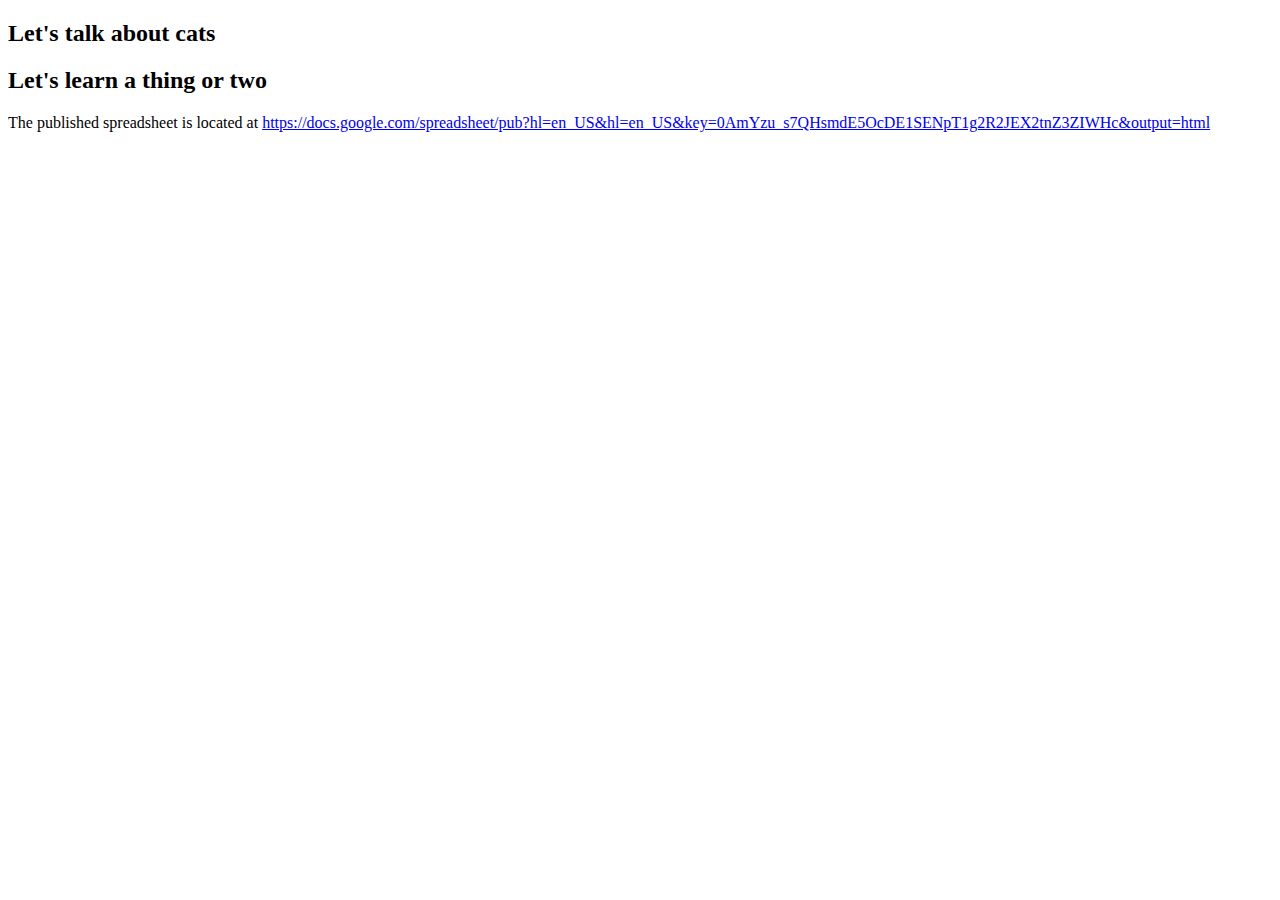
<file: mapsforus/plugins/tabletop/examples/proxy/index.html>
<!DOCTYPE html>
<html>
  <body>
    <div id="table_info"></div>
    
    <div id="explanation"></div>
    
    <h2>Let's talk about cats</h2>
    <ul id="cats"></ul>

    <h2>Let's learn a thing or two</h2>
    <ul id="courses"></ul>

    <!-- Don't need jQuery for Tabletop, but using it for this example -->
    <script type="text/javascript" src="../common/jquery.js"></script>
    <script type="text/javascript" src="../../src/tabletop.js"></script>
    <script type="text/javascript">
      var public_spreadsheet_url = 'https://docs.google.com/spreadsheet/pub?hl=en_US&hl=en_US&key=0AmYzu_s7QHsmdE5OcDE1SENpT1g2R2JEX2tnZ3ZIWHc&output=html';

      $(document).ready( function() {
        Tabletop.init( { key: public_spreadsheet_url,
                         callback: showInfo,
                         proxy: 'https://flatware-live.s3.amazonaws.com',
                         debug: true } )
      })
        
      function showInfo(data, tabletop) {
        $("#table_info").text("We found the tables " + tabletop.model_names.join(", "));

        $.each( tabletop.sheets(), function(i, sheet) {
          $("#table_info").append("<p>" + sheet.name + " has " + sheet.column_names.join(", ") + "</p>");
        });

        $.each( tabletop.sheets("Cats").all(), function(i, cat) {
          var cat_li = $('<li><h4>' + cat.name + '</h4></li>')
          cat_li.append(cat.description);
          cat_li.appendTo("#cats");
        })

        $.each( tabletop.sheets("Courses").all(), function(i, course) {
          var cat_li = $('<li><h4>' + course.title + '</h4></li>')
          cat_li.append(course.description);
          cat_li.append("<p>Cost: $" + course.cost + "</p>");
          cat_li.appendTo("#courses");
        })
        
      }

      document.write("The published spreadsheet is located at <a target='_new' href='" + public_spreadsheet_url + "'>" + public_spreadsheet_url + "</a>");    
    </script>
  </body>
</html>
</file>
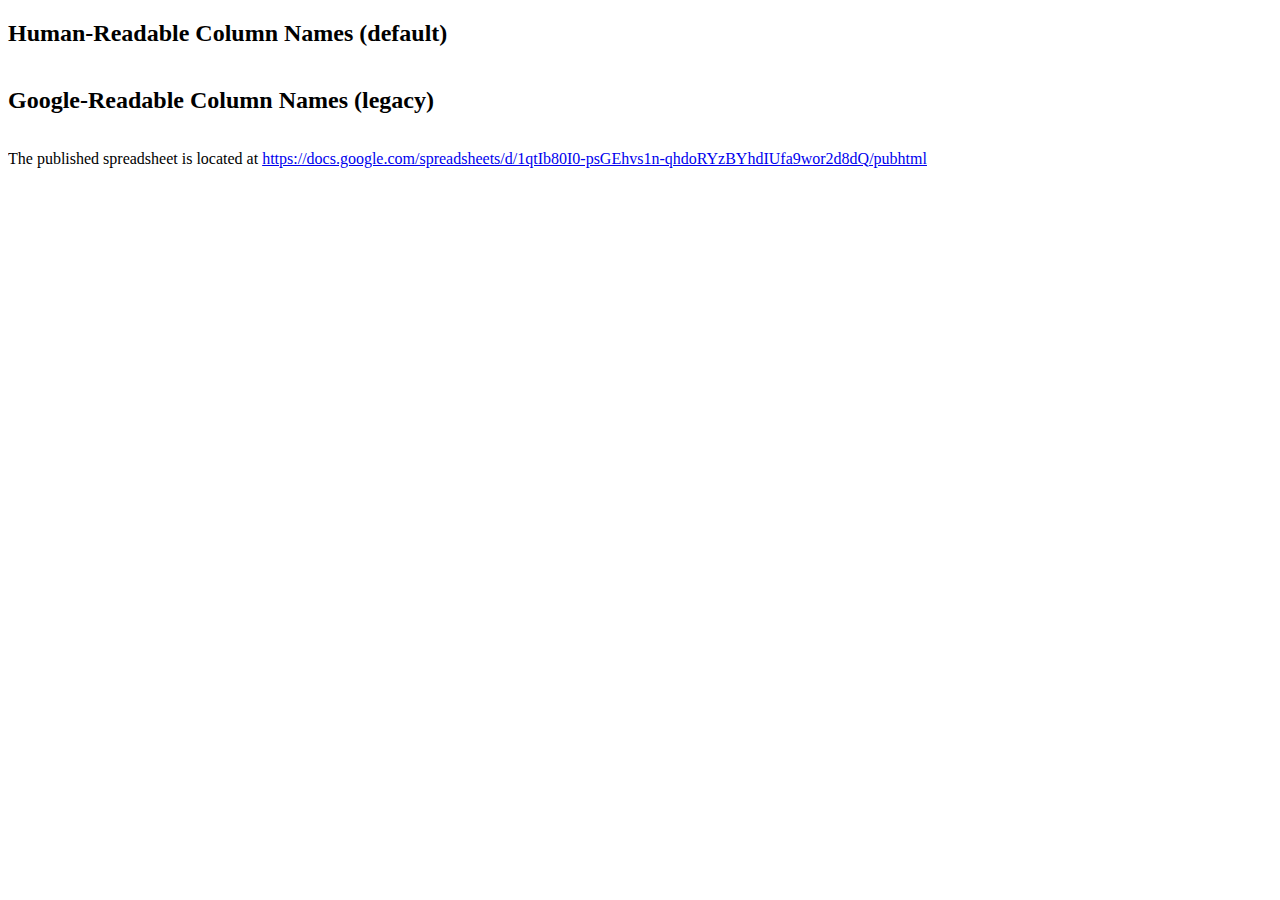
<file: mapsforus/plugins/tabletop/examples/unfriendly_headers/index.html>
<!DOCTYPE html>
<html>
  <body>

    <h2>Human-Readable Column Names (default)</h2>
    <table id="pretty">
    </table>

    <h2>Google-Readable Column Names (legacy)</h2>
    <table id="original">
    </table>

    <script type="text/javascript" src="../common/jquery.js"></script>
    <script type="text/javascript" src="../../src/tabletop.js"></script>
    <script type="text/javascript">
      var public_spreadsheet_url = 'https://docs.google.com/spreadsheets/d/1qtIb80I0-psGEhvs1n-qhdoRYzBYhdIUfa9wor2d8dQ/pubhtml';
      var tabletop;
      
      $(document).ready( function() {
        
        /*
          Draw two tables, one using 
            prettyColumnNames: true (default)
          and the other one 
            prettyColumnNames: false (the old default)
        */
        
        Tabletop.init( { key: public_spreadsheet_url,
                         callback: drawTable } );
                         
        Tabletop.init( { key: public_spreadsheet_url,
                         callback: drawTable,
                         prettyColumnNames: false } );
      })

      function drawTable(sheets, tabletop) {
        var sheet = sheets['Sheet1'],
            column_names = sheet.column_names;
        
        if(tabletop.prettyColumnNames)
          var table = $("#pretty");
        else
          var table = $("#original");
        
        
        var header = $("<thead></thead>");
        for(var i = 0; i < column_names.length; i++) {
          $("<th></th>").text(column_names[i]).appendTo(header);
        }
        table.append(header);
        
        var tbody = $("<tbody></tbody>");
        for(var i = 0; i < sheet.elements.length; i++) {
          var row = sheet.elements[i];
          var html_row = $("<tr></tr>");
          for(var j = 0; j < column_names.length; j++) {
            var column_name = column_names[j];
            $("<td></td>").text(row[column_name]).appendTo(html_row);
          }
          tbody.append(html_row);
        }
        table.append(tbody);
      }

      document.write("<p>The published spreadsheet is located at <a target='_new' href='" + public_spreadsheet_url + "'>" + public_spreadsheet_url + "</a></p>"); 
    </script>
  </body>
</html>
</file>
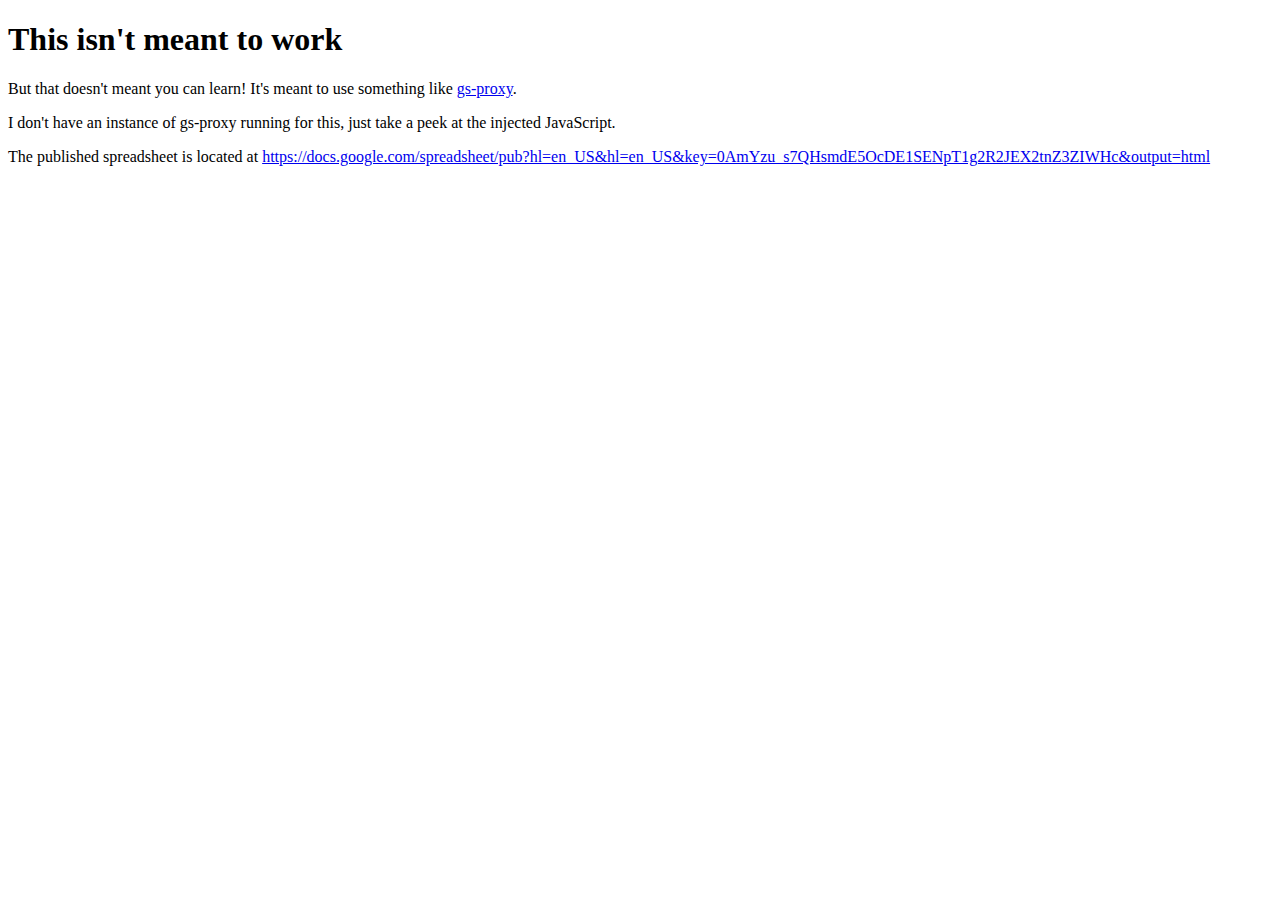
<file: mapsforus/plugins/tabletop/examples/proxy/parameterize.html>
<!DOCTYPE html>
<html>
  <body>
    <h1>This isn't meant to work</h1>
    <p>But that doesn't meant you can learn! It's meant to use something like <a href="https://github.com/MinnPost/gs-proxy">gs-proxy</a>.</p>
    <p>I don't have an instance of gs-proxy running for this, just take a peek at the injected JavaScript.</p>
    <!-- Don't need jQuery for Tabletop, but using it for this example -->
    <script type="text/javascript" src="../common/jquery.js"></script>
    <script type="text/javascript" src="../../src/tabletop.js"></script>
    <script type="text/javascript">
      var public_spreadsheet_url = 'https://docs.google.com/spreadsheet/pub?hl=en_US&hl=en_US&key=0AmYzu_s7QHsmdE5OcDE1SENpT1g2R2JEX2tnZ3ZIWHc&output=html';

      $(document).ready( function() {
        Tabletop.init( { key: public_spreadsheet_url,
                         callback: function() {
                           console.log("Completed'");
                         },
                         parameterize: 'https://www.example.com/?url=',
                         debug: true } )
      })

      document.write("The published spreadsheet is located at <a target='_new' href='" + public_spreadsheet_url + "'>" + public_spreadsheet_url + "</a>");    
    </script>
  </body>
</html>
</file>
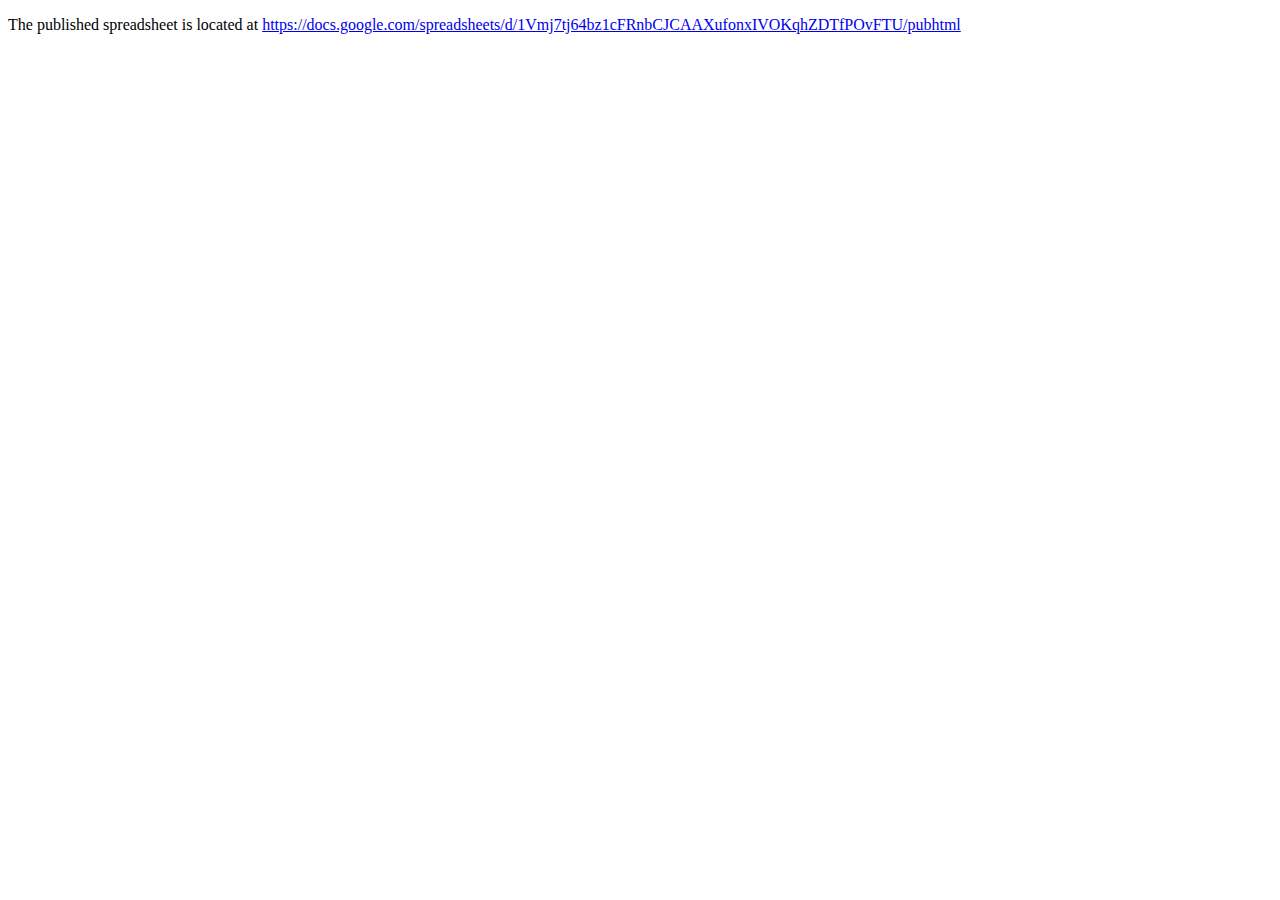
<file: mapsforus/plugins/tabletop/examples/simple/new-gdocs.html>
<!DOCTYPE html>
<html>
  <body>

    <p id="data"></p>

    <script type="text/javascript" src="../../src/tabletop.js"></script>
    <script type="text/javascript">
      window.onload = function() { init() };

      var public_spreadsheet_url = 'https://docs.google.com/spreadsheets/d/1Vmj7tj64bz1cFRnbCJCAAXufonxIVOKqhZDTfPOvFTU/pubhtml';

      function init() {
        Tabletop.init( { key: public_spreadsheet_url,
                         callback: showInfo,
                         simpleSheet: true } );
      }

      function showInfo(data) {
        // data comes through as a simple array since simpleSheet is turned on
        document.getElementById("data").innerHTML = JSON.stringify(data);
        console.log(data);
      }

      document.write("The published spreadsheet is located at <a target='_new' href='" + public_spreadsheet_url + "'>" + public_spreadsheet_url + "</a>");        
    </script>
  </body>
</html>
</file>
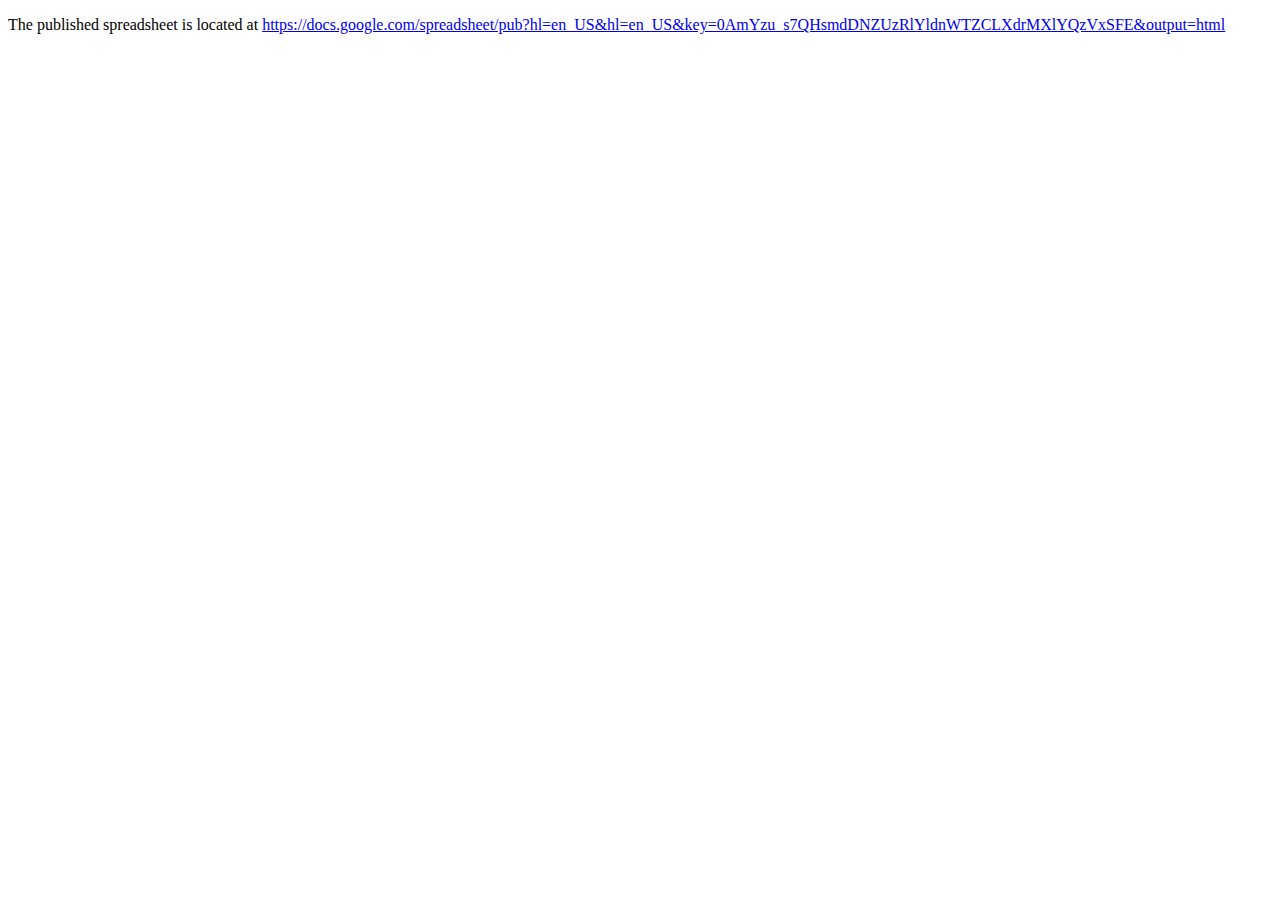
<file: mapsforus/plugins/tabletop/examples/simple/simple.html>
<!DOCTYPE html>
<html>
  <body>

    <p id="food"></p>

    <script type="text/javascript" src="../../src/tabletop.js"></script>
    <script type="text/javascript">
      window.onload = function() { init() };

      var public_spreadsheet_url = 'https://docs.google.com/spreadsheet/pub?hl=en_US&hl=en_US&key=0AmYzu_s7QHsmdDNZUzRlYldnWTZCLXdrMXlYQzVxSFE&output=html';

      function init() {
        Tabletop.init( { key: public_spreadsheet_url,
                         callback: showInfo,
                         simpleSheet: true } );
      }

      function showInfo(data) {
        // data comes through as a simple array since simpleSheet is turned on
        alert("Successfully processed " + data.length + " rows!")
        document.getElementById("food").innerHTML = "<strong>Foods:</strong> " + [ data[0].Name, data[1].Name, data[2].Name ].join(", ");
        console.log(data);
      }

      document.write("The published spreadsheet is located at <a target='_new' href='" + public_spreadsheet_url + "'>" + public_spreadsheet_url + "</a>");        
    </script>
  </body>
</html>
</file>
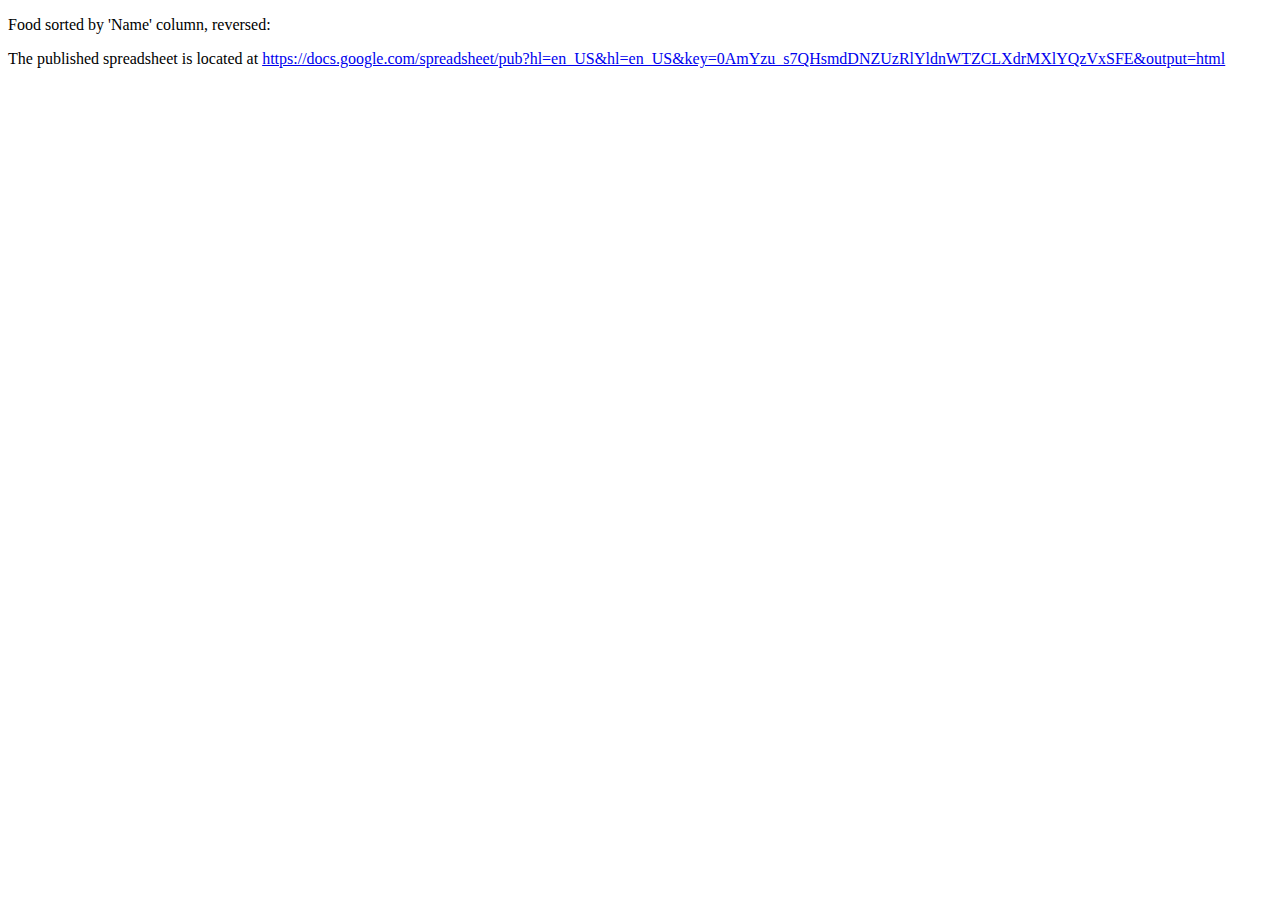
<file: mapsforus/plugins/tabletop/examples/simple/sorted.html>
<!DOCTYPE html>
<html>
  <body>

    <p>Food sorted by 'Name' column, reversed:</p>
    <p id="food"></p>
    
    <script type="text/javascript" src="../../src/tabletop.js"></script>
    <script type="text/javascript">
      window.onload = function() { init() };

      var public_spreadsheet_url = 'https://docs.google.com/spreadsheet/pub?hl=en_US&hl=en_US&key=0AmYzu_s7QHsmdDNZUzRlYldnWTZCLXdrMXlYQzVxSFE&output=html';

      function init() {
        // because we're using orderby: 'name' it will sort by the 'name' column
        // and reverse: true will reverse that sort, so it should be in reverse
        // alphabetical order
        Tabletop.init( { key: public_spreadsheet_url,
                         callback: showInfo,
                         simpleSheet: true,
                         orderby: 'Name',
                         reverse: true } );
      }

      function showInfo(data) {
        // data comes through as a simple array since simpleSheet is turned on
        document.getElementById("food").innerHTML = "<strong>Foods:</strong> " + [ data[0].Name, data[1].Name, data[2].Name ].join(", ");
        console.log(data);
      }

      document.write("The published spreadsheet is located at <a target='_new' href='" + public_spreadsheet_url + "'>" + public_spreadsheet_url + "</a>");        
    </script>
  </body>
</html>
</file>
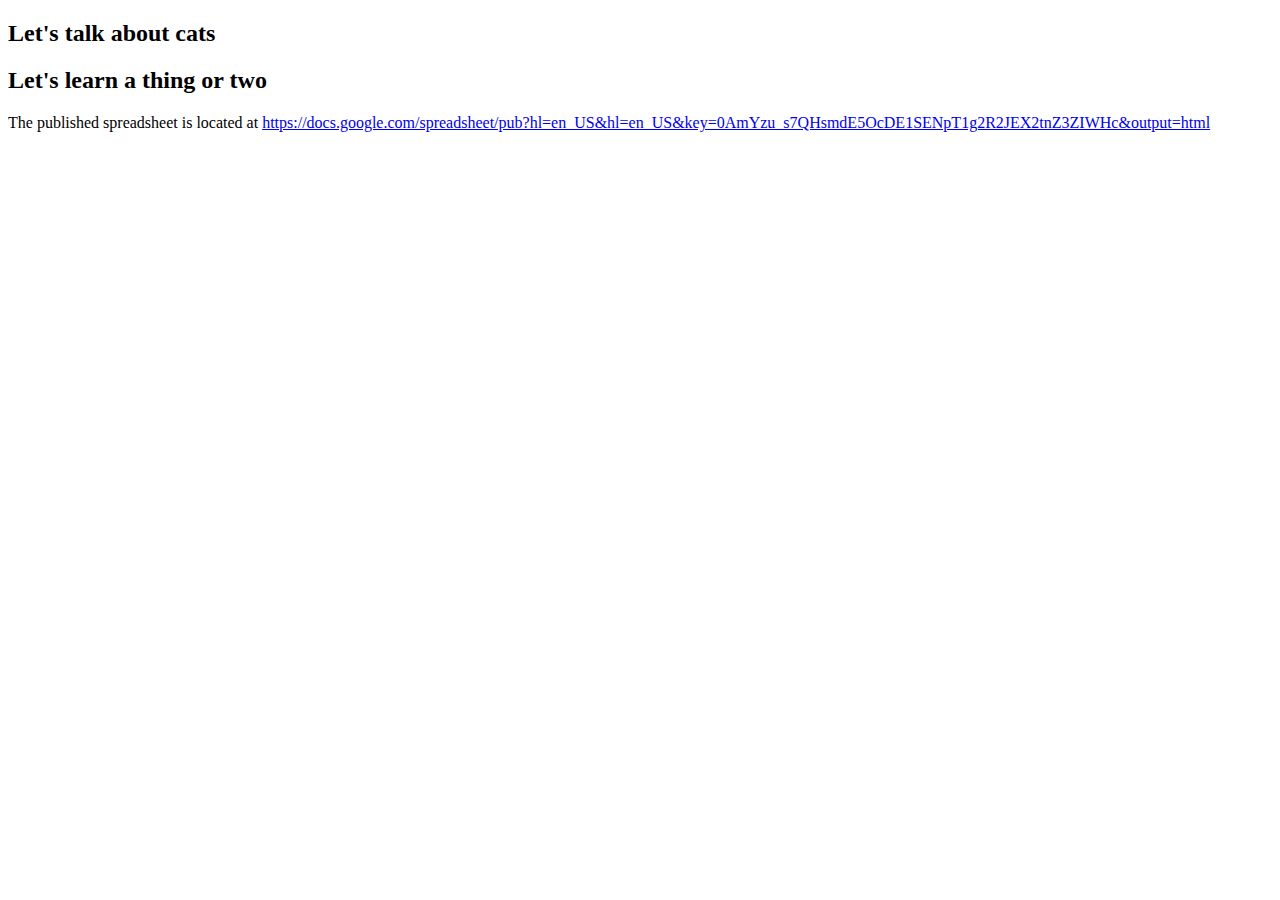
<file: mapsforus/plugins/tabletop/examples/simple/standard.html>
<!DOCTYPE html>
<html>
  <body>
    <div id="table_info"></div>
    
    <div id="explanation"></div>
    
    <h2>Let's talk about cats</h2>
    <ul id="cats"></ul>

    <h2>Let's learn a thing or two</h2>
    <ul id="courses"></ul>

    <!-- Don't need jQuery for Tabletop, but using it for this example -->
    <script type="text/javascript" src="../common/jquery.js"></script>
    <script type="text/javascript" src="../../src/tabletop.js"></script>
    <script type="text/javascript">
      var public_spreadsheet_url = 'https://docs.google.com/spreadsheet/pub?hl=en_US&hl=en_US&key=0AmYzu_s7QHsmdE5OcDE1SENpT1g2R2JEX2tnZ3ZIWHc&output=html';

      $(document).ready( function() {
        Tabletop.init( { key: public_spreadsheet_url,
                         callback: showInfo,
                         wanted: [ "Cats", "Courses" ],
                         debug: true } )
      })
        
      function showInfo(data, tabletop) {
        $("#table_info").text("We found the tables " + tabletop.model_names.join(", "));

        $.each( tabletop.sheets(), function(i, sheet) {
          $("#table_info").append("<p>" + sheet.name + " has " + sheet.column_names.join(", ") + "</p>");
        });

        $.each( tabletop.sheets("Cats").all(), function(i, cat) {
          var cat_li = $('<li><h4>' + cat.Name + '</h4></li>')
          cat_li.append(cat.description);
          cat_li.appendTo("#cats");
        })

        $.each( tabletop.sheets("Courses").all(), function(i, course) {
          var cat_li = $('<li><h4>' + course.title + '</h4></li>')
          cat_li.append(course.description);
          cat_li.append("<p>Cost: $" + course.cost + "</p>");
          cat_li.appendTo("#courses");
        })
        
      }

      document.write("The published spreadsheet is located at <a target='_new' href='" + public_spreadsheet_url + "'>" + public_spreadsheet_url + "</a>");    
    </script>
  </body>
</html>
</file>
